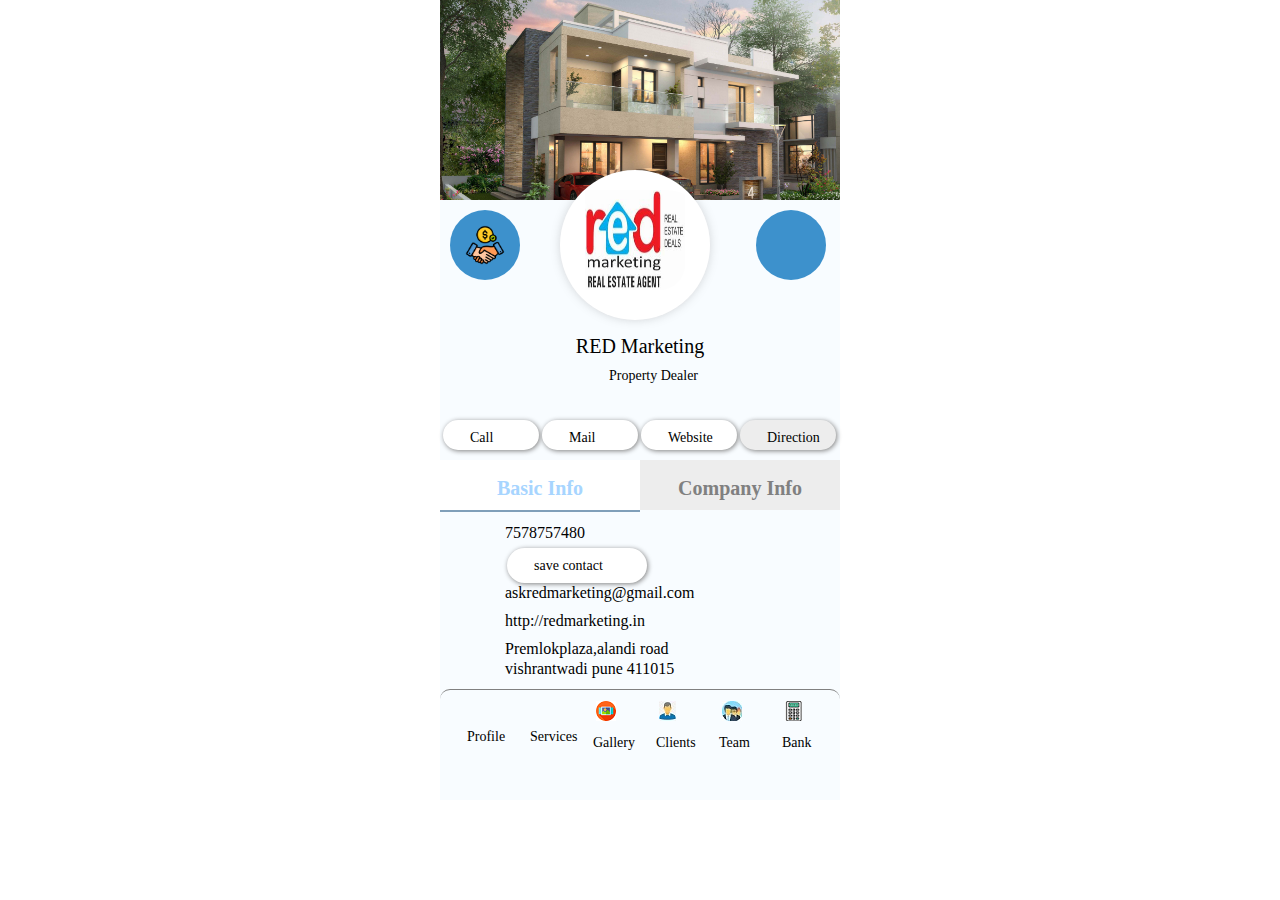
<file: index.html>
<!DOCTYPE html>
<html lang="en">
<head>
    <meta charset="UTF-8">
    <meta name="viewport" content="width=device-width, initial-scale=1.0">
    <title>Document</title>
    
         <link rel="stylesheet" href="demo1.css">
         <link rel="stylesheet" href="https://cdnjs.cloudflare.com/ajax/libs/font-awesome/5.15.1/css/all.min.css" integrity="sha512-+4zCK9k+qNFUR5X+cKL9EIR+ZOhtIloNl9GIKS57V1MyNsYpYcUrUeQc9vNfzsWfV28IaLL3i96P9sdNyeRssA==" crossorigin="anonymous" />
</head>
<body>
    <div class="mainbox">
        <div class="banner">
           
        </div>
        <div class="heading">
            <div class="leftbox">
                <img src="handshake-removebg-preview.png" class="img">
            </div>
            <div class="centerbox " >
                <img src="logo.jpg" class="img">
               
            </div>
            <div class="rightbox">
              <span><i class="fas fa-share fa-2x" style="color: white; padding-top: 20px;padding-left: 20px"></i></span>  
            </div>
        </div>
            <div class="subdiv">
                <h1>RED Marketing</h1>
            <h3>Property Dealer</h3>
           
            
        </div>

        <div class=textcontainer>
            <div class="text">
               
               <h3><i class="fas fa-phone-alt fas-3x" style="color:#7E2346"></i> Call</h3> 
               
               </div>
               <div class="text">
                
                <h3><i class="fas fas fa-envelope fas-3x" style="color:#7E2346"></i> Mail</h3> 
                
                </div>
                <div class="text">
                   
                    <h3><i class="fas fa-globe-europe fas-3x" style="color:#7E2346"></i> Website</h3> 
                    
                    </div>
                    <div class="text1">
                        
                        <h3><i class="fas fa-map-marker-alt fas-3x" style="color:#7E2346;"></i> Direction</h3> 
                        
                        </div>
           

        </div>
        <div class="footer">
            <div class="left">
                <h2>Basic Info</h2>
            </div>
            <div class="right">
                <h2>Company Info</h2>
            </div>
        </div>
         <div class="container">
            <p><i class="fas fa-phone-alt fas-3x" style="color:#7E2346"></i> </p> <div class="h4">7578757480</div>
         </div>
         <div class="text2"> <h3><i class="far fa-address-book fas-3x" style="color:#7E2346"></i> save contact</h3></div>
         <div class="container">
            <p><i class="fas fa-envelope fas-3x" style="color:#7E2346"></i> </p> <div class="h4">askredmarketing@gmail.com </div>
         </div>
         <div class="container1">
            <p><i class="fas fa-globe-europe  fas-3x" style="color:#7E2346"></i> </p> <div class="h4">http://redmarketing.in</div>
         </div>
         <div class="container1">
            <p><i class="fas fa-map-marker-alt  fas-3x" style="color:#7E2346"></i> </p> <div class="h4">Premlokplaza,alandi road
                <br><br>
                vishrantwadi pune 411015
            </div>
            <div class="footer1">
                <div class="fimg">
                    <i class="fas "></i>
                <span><i class="fas fa-user-circle fa-2x" style="color:#526081"></i> </span><h3>Profile</h3></div>
                <div class="fimg1">
                <span><i class="fas fa-mobile-alt fa-2x" style="color: #f9d268"></i></span><h3>Services</h3></div>
                <div class="fimg1">
                    <img src="gallery.png" ><h3>Gallery</h3> </div>
                <div class="fimg1">
                    <img src="client.jpg" ><h3>Clients</h3> </div>
                <div class="fimg1">
                    <img src="team.jpg" ><h3>Team</h3> </div>
                <div class="fimg1">
                    <img src="bank.png" > <h3>Bank</h3></div>

          
            </div>
 
         </div>
           
       
       


    </div>
    
</body>
</html>
</file>
<file: demo1.css>
body{
    margin: 0;
}


.banner{
    width:400px;
    height: 200px;
    margin: auto;
    background-image: url(banner.jpg);
    background-size: cover;
}
.mainbox{
    width:400px;
    height:800px;
    margin: auto;
    /* position: fixed;
    left:250px; */
    
    background-color: #f8fcff;
}.mainbox .heading{
    width:100%;
    height:125px;
   

}
.mainbox .heading .leftbox{
    margin-left: 10px;
    width: 70px;
    height: 70px;
    border-radius: 35px;
    background-color: #3d91cc;
    float: left;
       margin-top: 10px;
}
.mainbox .heading .leftbox .img{
    width: 40px;
    height: 40px;
    padding-top: 15px;
    padding-left: 15px;
}
.mainbox .heading .rightbox .img{
    width: 40px;
    height: 40px;
    padding-top: 15px;
    padding-left: 15px;
    background-image: url(forward.png);
}
.mainbox .heading .centerbox{
    width: 150px;
    height: 150px;
    border-radius: 75px;
    background-color: white;
    float: left;
  margin-left: 120px;
    top: 170px;
    position: absolute;
    box-shadow: 0px 0px 10px #8080804f;
   
    
}
.mainbox .heading .centerbox .img{
    width: 100px;
    height: 100px;
    border-radius: 26px;
    padding-left: 25px;
    padding-top: 20px;
    
}

.mainbox .heading .rightbox{
    margin-right: 10px;
    width: 70px;
    height: 70px;
    border-radius: 35px;
    background-color: #3d91cc;
    float: left;
       margin-top: 10px;
        margin-left: 236px;
      
}
.mainbox .subdiv{
    width:300px;
    height:85px;
    margin: auto;
    text-align: center;
    padding-top: 10px;
    
}.mainbox .subdiv h1{
   margin: 0;
    font-size: 20px;
    font-weight: 500;
    
}
h3
{margin: 0;
font-size: 14px;
font-weight: 500;
}

.textcontainer{
    width:400px;
    height:40px;
    
}
.textcontainer .text{
    width: 24%;
    height: 30px;
    border-radius: 15px;
    margin-left: 3px;
    box-shadow: 1px 1px 5px grey;
    float: left;
    background-color: white;

}
.textcontainer .text:hover{
    width: 25%;
    height: 31px;
    border-radius: 15px;
    margin-left: 3px;
    box-shadow: 1px 1px 5px white;
    float: left;
    background-color: grey;
}

.textcontainer .text1{
    width: 24%;
    height: 30px;
    border-radius: 15px;
    margin-left: 3px;
    background-color: #ededed;
    box-shadow: 1px 1px 5px grey;
    float: left;
}
.textcontainer .text1:hover{
    width: 25%;
    height: 31px;
    border-radius: 15px;
    margin-left: 3px;
    background-color: white;
    box-shadow: 1px 1px 5px grey;
    float: left;
}


h3{
    padding-left: 27px;
    padding-top: 10px;
}
.mainbox .footer{
    width:100%;
    height:50px;
}
.mainbox .footer .left{
    width:50%;
    height:50px;
    text-align: center;
    border-bottom: 2px solid #809fb9;
    float: left;
    color:#a7d5ff;
    background-color: white;
}
.mainbox .footer .right{
    width:50%;
    height:50px;
    background-color: #ededed;
    text-align: center;
    float: left;
    color:gray;
}
h2{
    font-size: 20px;
    vertical-align: middle;
    
}
.mainbox .footer .container{
    width:100%;
    height:250px;
    margin-top: 5px;
   
}
 .text2{
    width: 35%;
    height: 35px;
    border-radius: 20px;
    margin-left: 67px;
    margin-top: 10px;
    margin-right: 182px;
    margin-bottom: 5px;
    box-shadow: 1px 1px 5px grey;
    float: left;
    background-color: white;
}
.text2:hover{
    background-color: tomato;
    color: white;
}
p{
    padding-left: 15px;
    padding-top: 10px;
}
.h4{
    margin-left: 65px;
    margin-top: -24px;
    font-weight: normal;
    line-height: 10px;
}
.mainbox .footer .container1{
    width:100%;
    height:250px;
    margin-top: 5px;
    background-color: #c0c4c7;
}
.mainbox .footer1{
    width: 100%;
    height: 60px;
    border-top: 1px solid gray;
    margin-top: 15px;
    border-radius: 10px 10px 0px 0px;
}
.mainbox .footer1 .fimg{
    width: 50px;
    height: 30px;
    padding-top: 5px;
    float: left;
    border-radius: 15px;
    margin-left: 30px;
    margin-top: 6px;
}


.mainbox .footer1 .fimg1{
    width: 35px;
    width: 50px;
    height: 30px;
    padding-top: 6px;
   
    float: left;
    border-radius: 17px;
    margin-left: 13px;
    margin-top: 5px;

}
.mainbox .footer1 h3{
    margin-left: -30px;
}

/* .footer .images{
    width: 30px; 
    height: 30px;
     border-radius: 15px;

} */
span{
    margin-left: 1px;
    /* margin-top: 31px; */
    padding-top: 37px;
}
</file>
